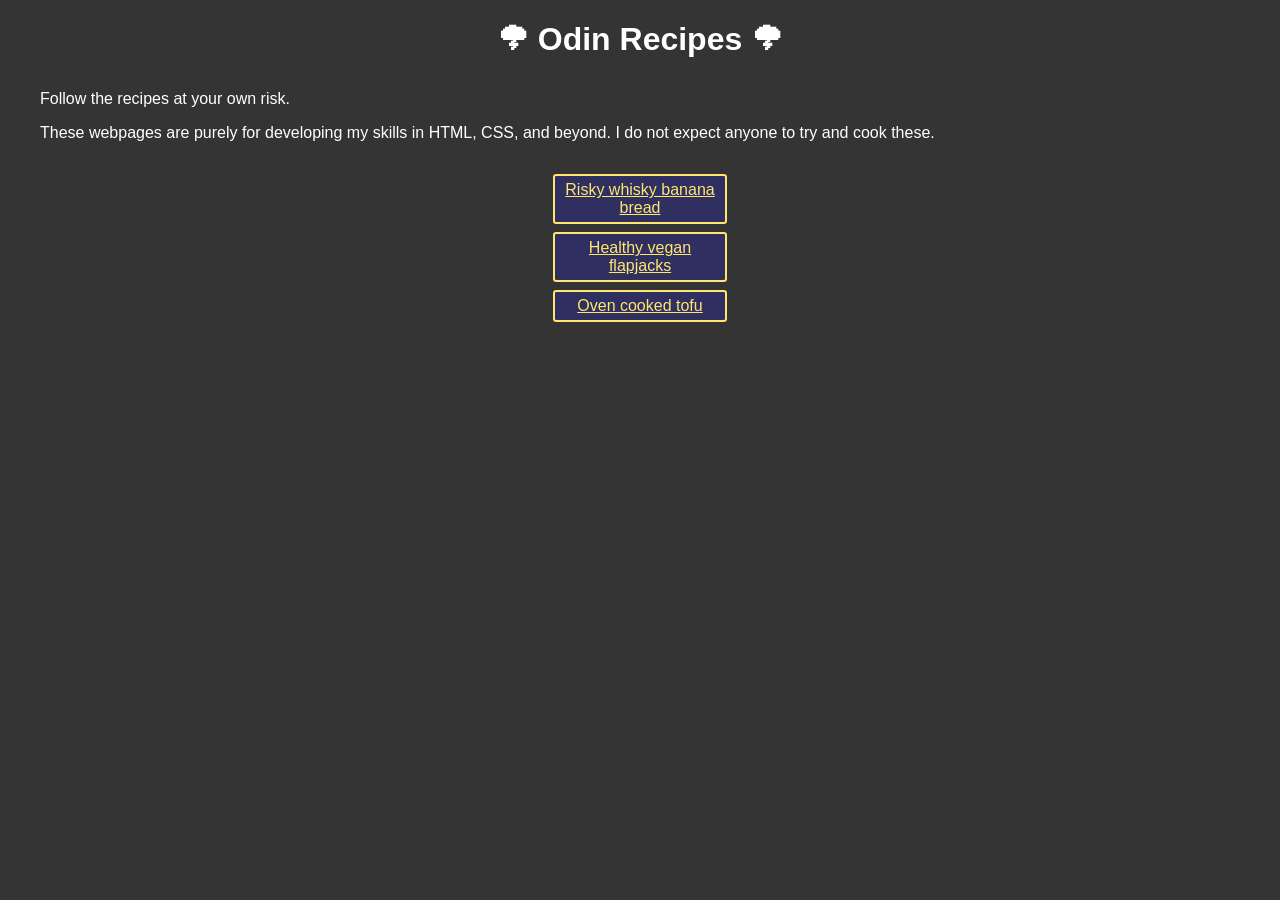
<file: index.html>
<!DOCTYPE html>
<html lang="en">
<head>
    <meta charset="UTF-8">
    <meta name="viewport" content="width=device-width, initial-scale=1.0">
    <title>Odin Recipes Home</title>
    <link rel="stylesheet" href="styles/style.css">
</head>
<body>
    
    <h1>&#127785; Odin Recipes &#127785;</h1>

    <div class="intro">
        <p>
            Follow the recipes at your own risk.
        </p>
        <p>
            These webpages are purely for developing my skills in HTML, CSS, and beyond.
            I do not expect anyone to try and cook these.
        </p>

    </div>  

    <div class="container">
        <div class="recipe-option">
            <a href="recipes/banana-bread.html">Risky whisky banana bread</a>
        </div>
        <div class="recipe-option">
            <a href="recipes/flapjack.html">Healthy vegan flapjacks</a>
        </div>
        <div class="recipe-option">
            <a href="recipes/tofu-gochujang.html">Oven cooked tofu</a>
        </div>
    </div>
    
    

</body>
</html>
</file>
<file: styles/style.css>
/* Colour scheme: f7fff7-343434-2f3061-ffe66d-6ca6c1 */

body {
    background-color: #343434;
    color: white;
    font-family: Verdana, 'Trebuchet MS', sans-serif;
}

h1 {
    text-align: center;
}

a {
    color: #FFE66D;
}
a:hover {
    color: #F7FFF7;
}

.intro {
    margin: 2em
}

.container {
    margin: 20px;
}

.recipe-option {
    /* display: inline; */
    background-color: #2F3061; 
    margin: 0.5em auto;
    padding: 5px;
    border-radius: 0.2em;
    border: 2px solid #FFE66D;
    text-align: center;
    width: 10em;
}

.recipe-option a:hover {
    color: white;
}

figure {
    margin: 2px auto;
    padding: 2em;
    border: 2px solid #6CA6C1;
    background-color: #2F3061;
    width: 20em;
    border-radius: 0.2em;
    text-align: center;
}

img {
    width: 200px;
    margin: 0 auto;
    border: 2px solid #FFE66D;
    border-radius: 0.2em
}
</file>
